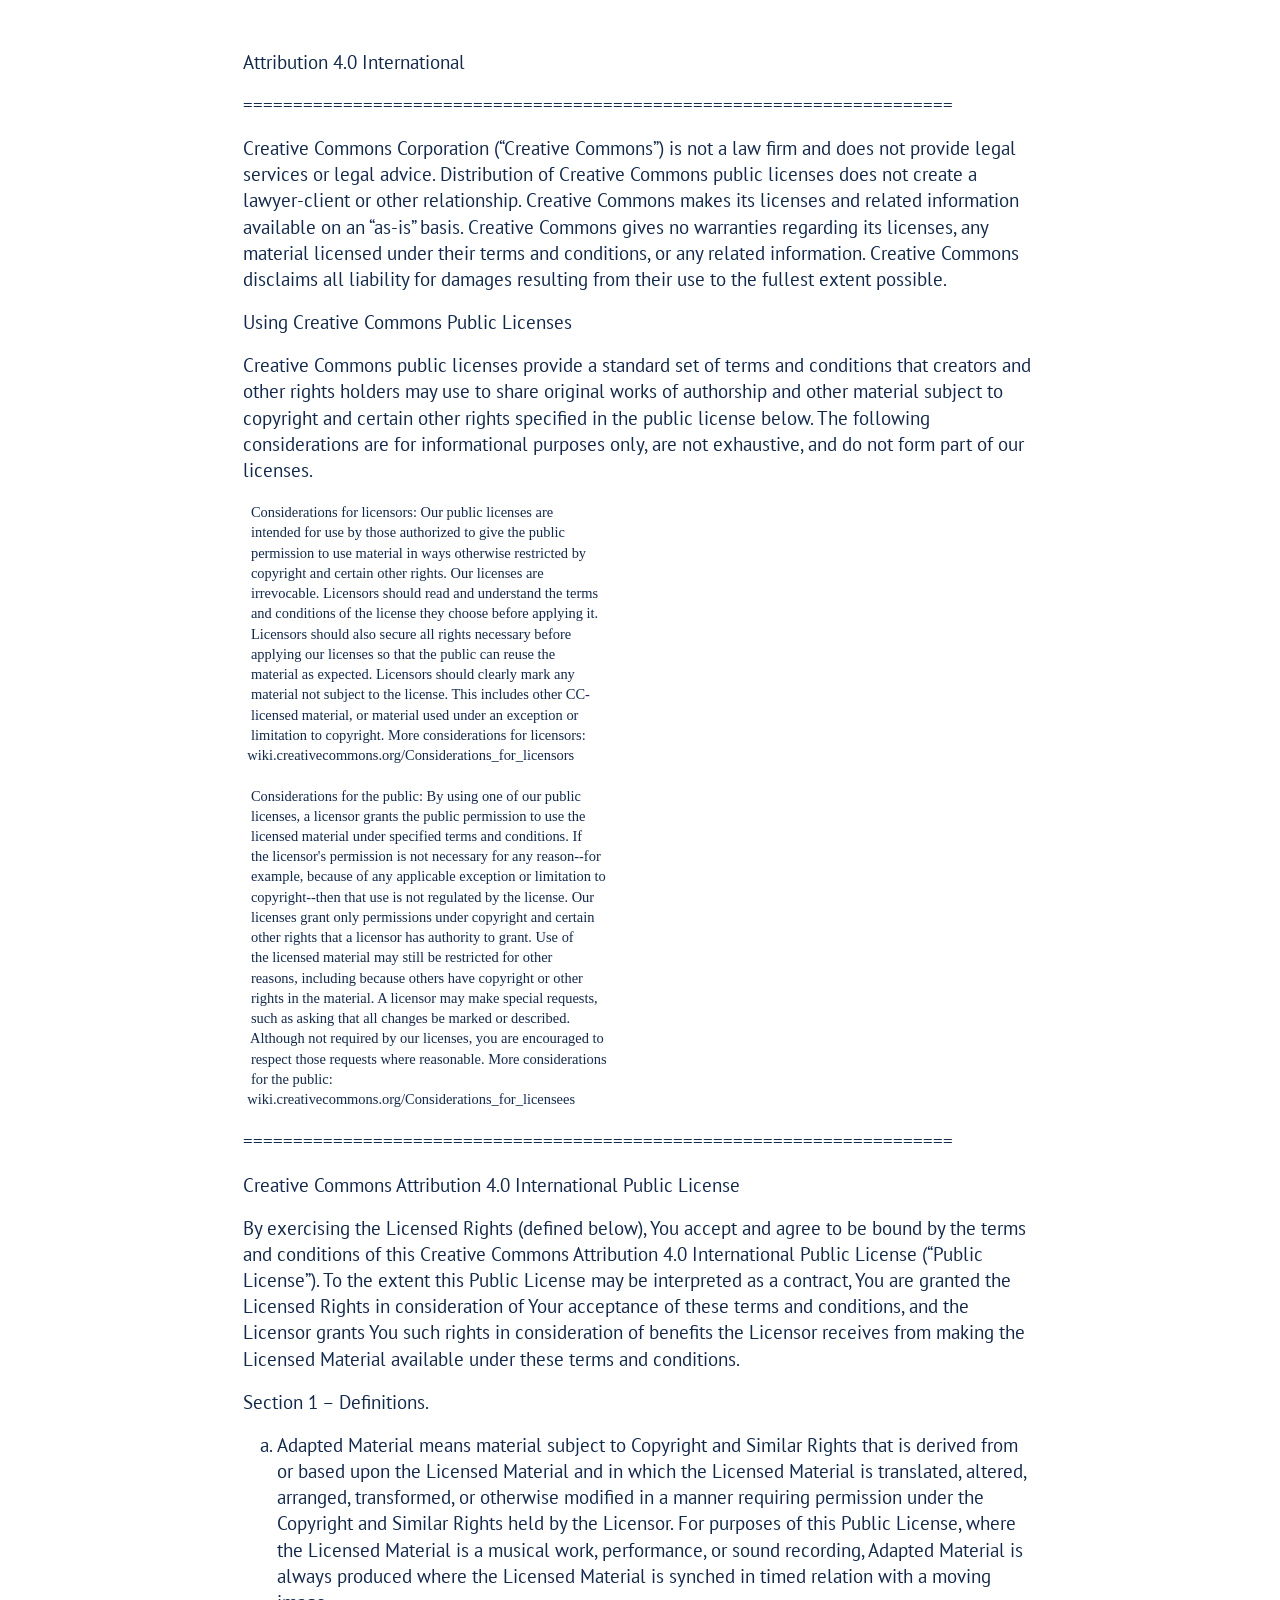
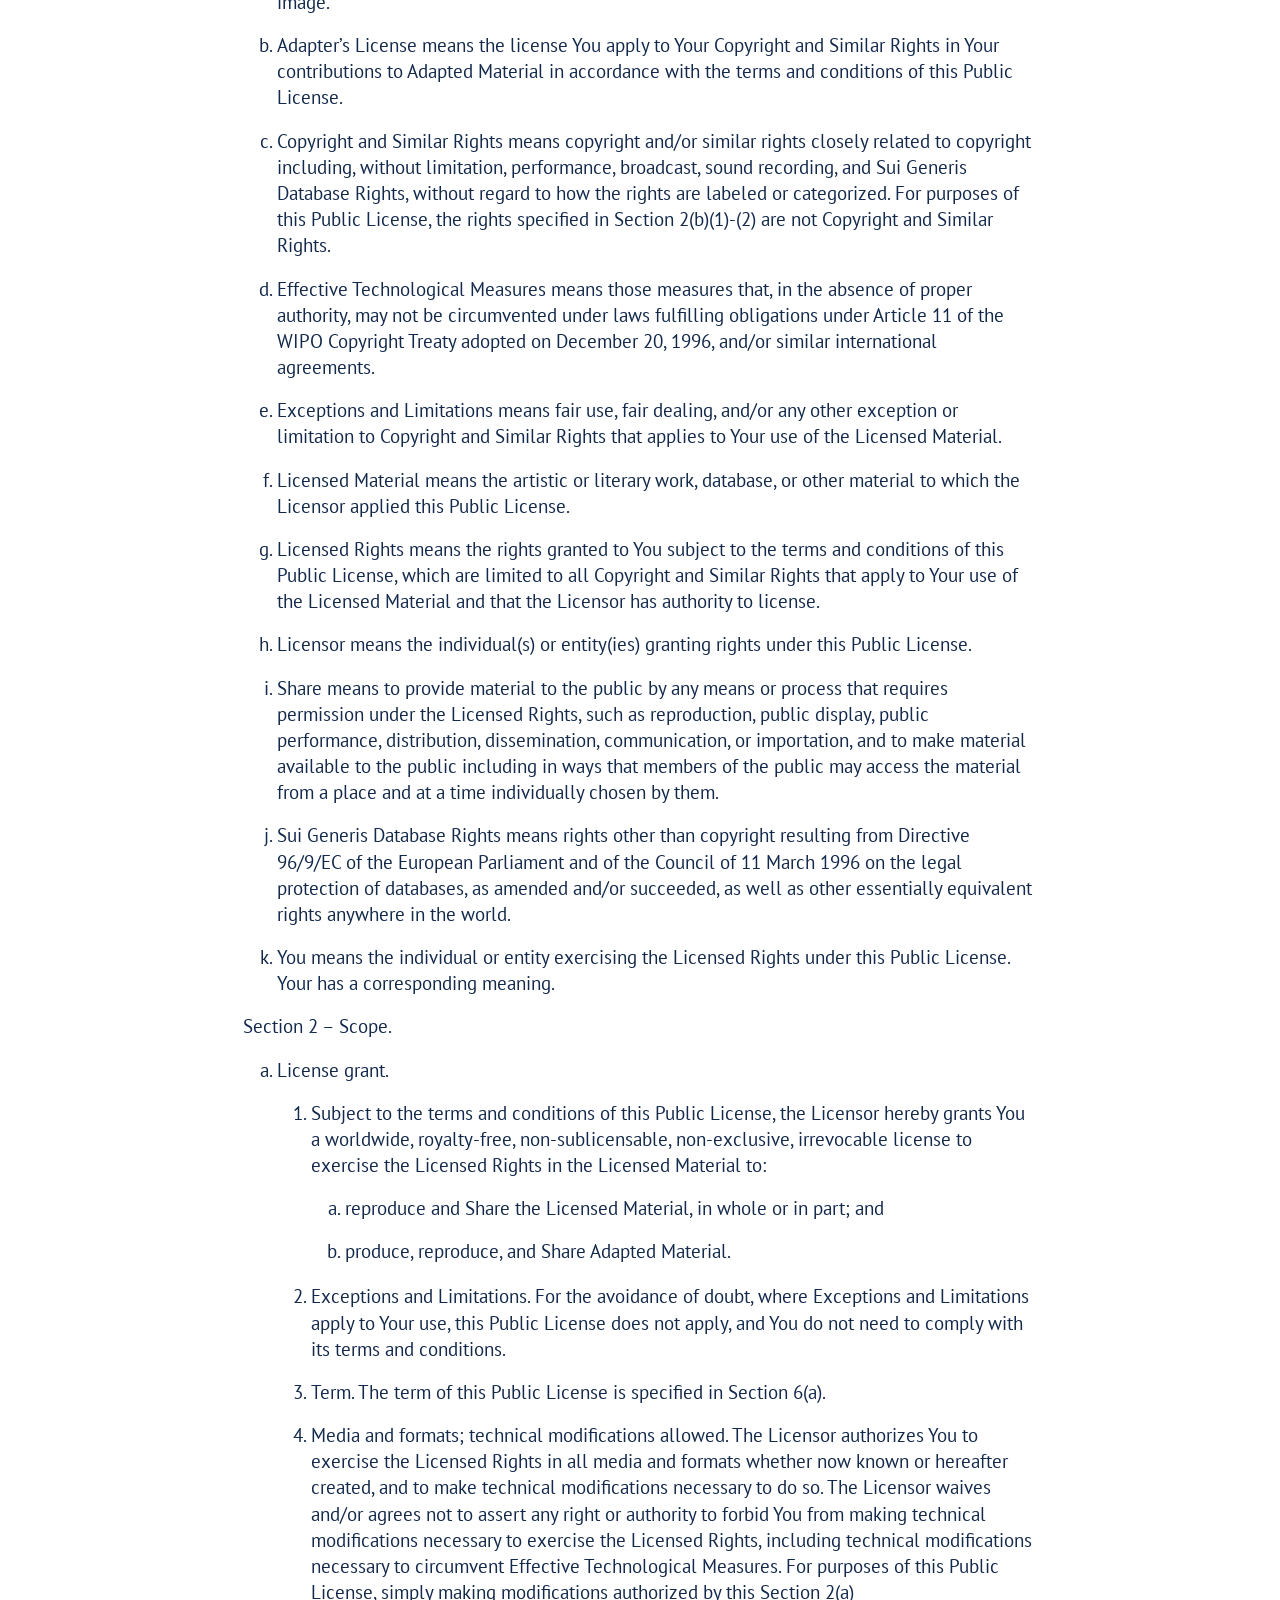
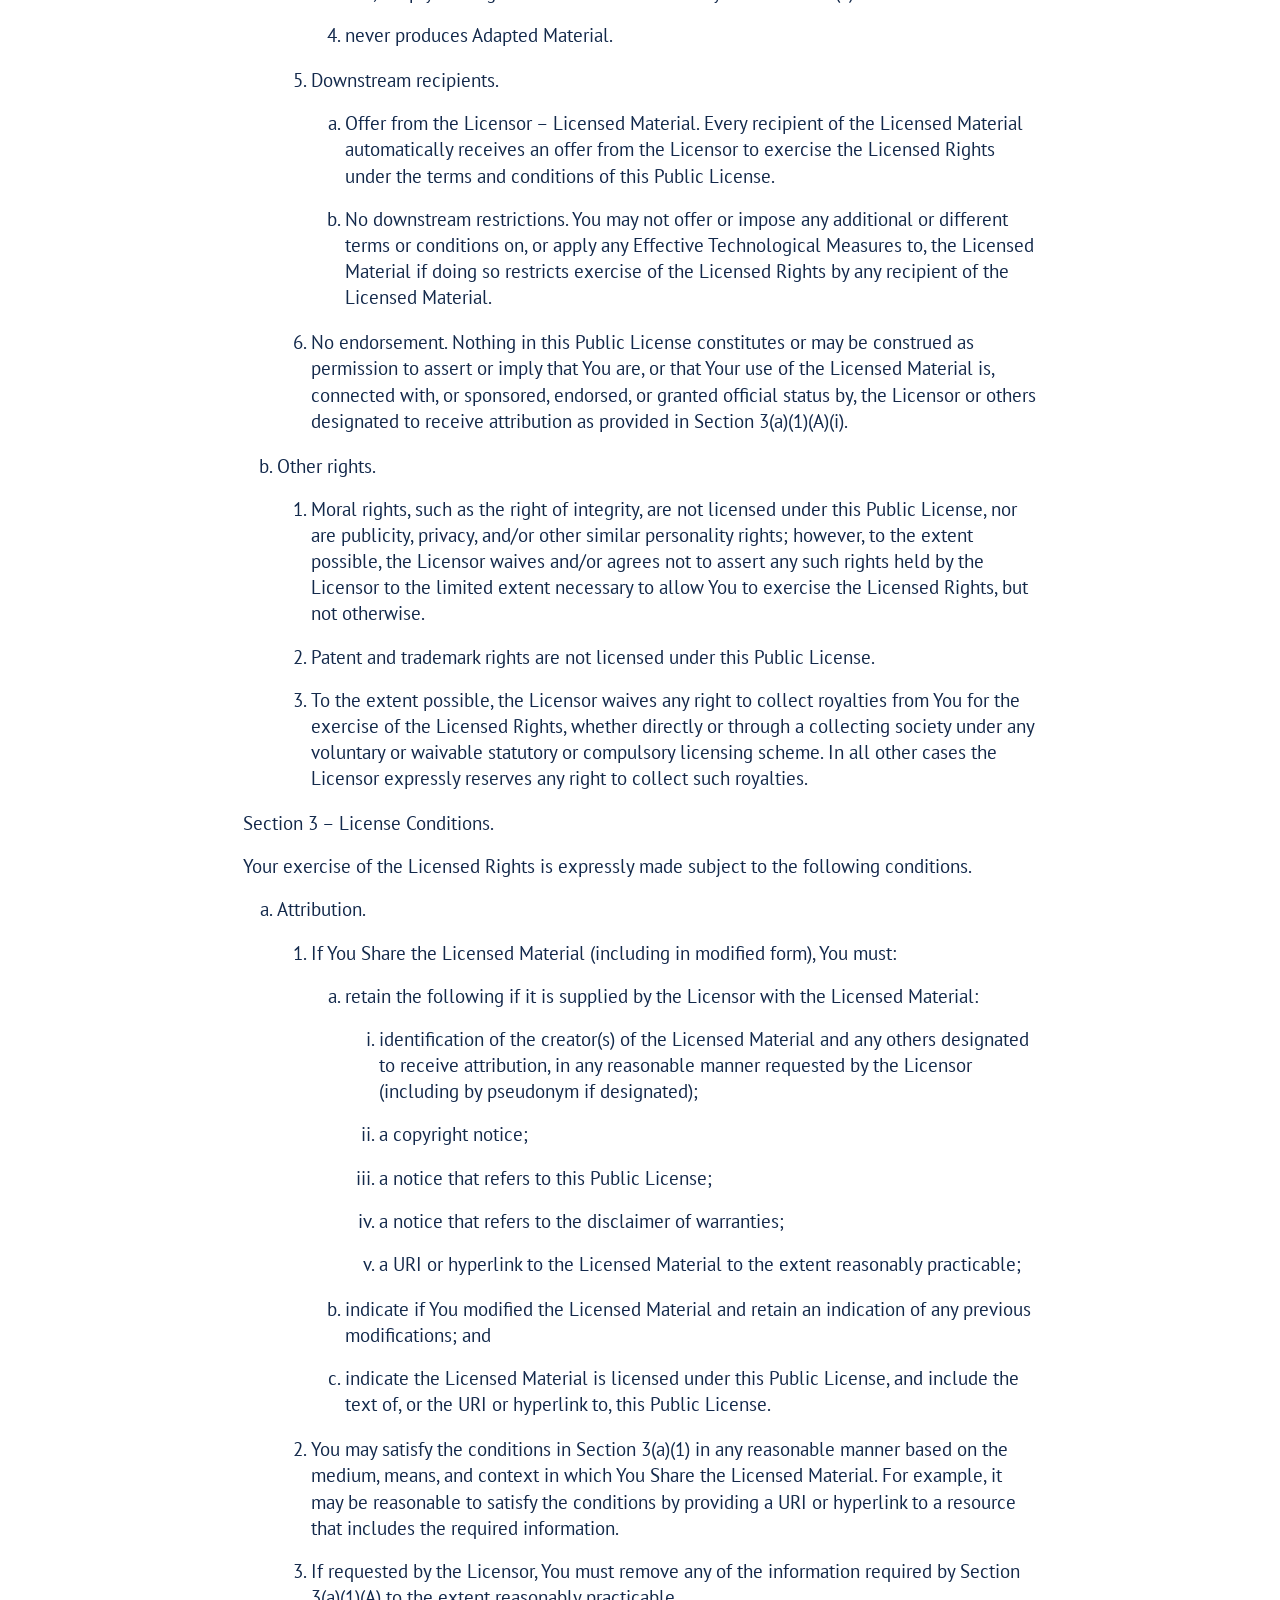
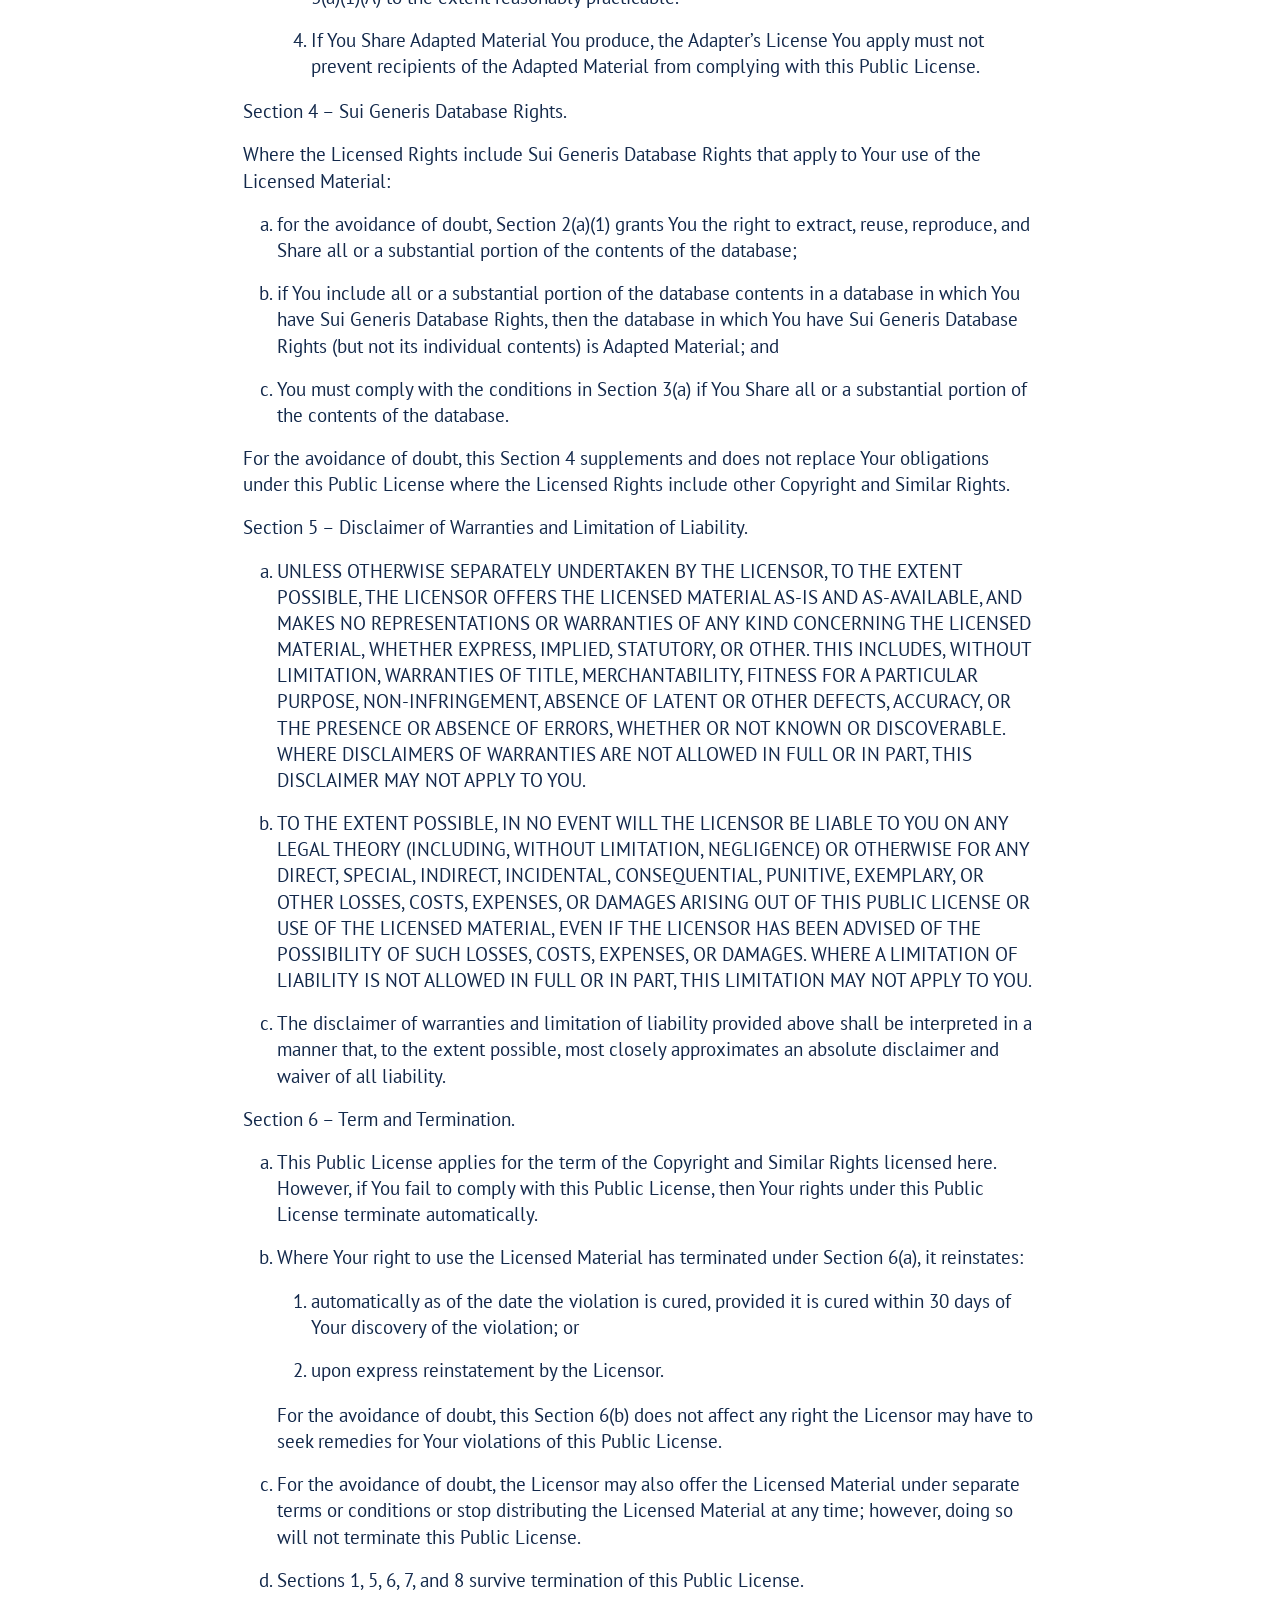
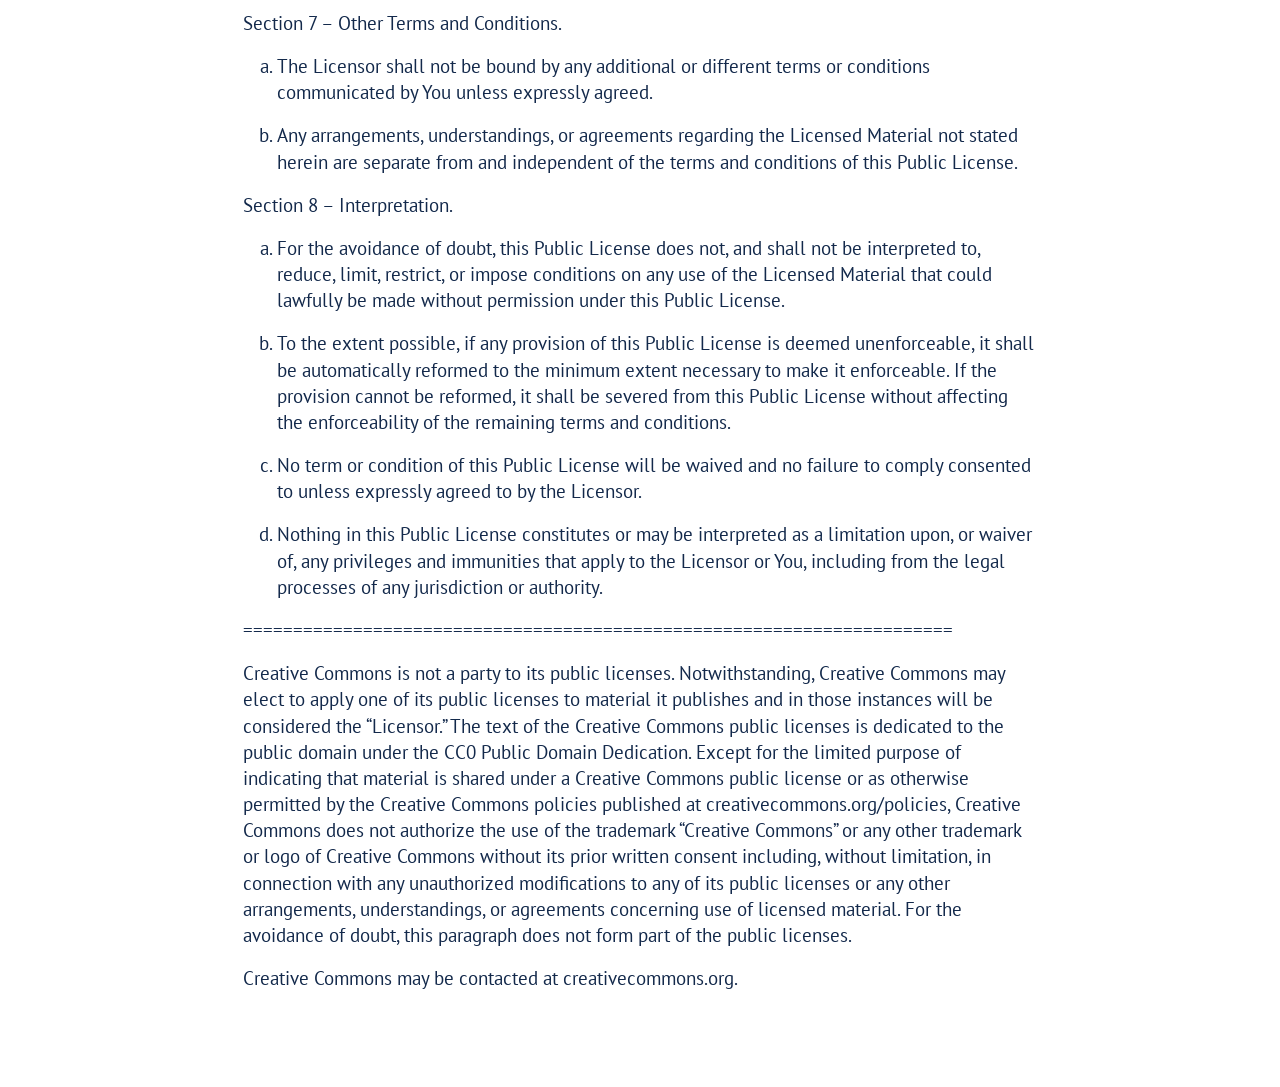
<file: LICENSE.html>
<!DOCTYPE html>
<html xmlns="http://www.w3.org/1999/xhtml" lang="en" xml:lang="en"><head>

<meta charset="utf-8">
<meta name="generator" content="quarto-1.9.38">

<meta name="viewport" content="width=device-width, initial-scale=1.0, user-scalable=yes">


<title>license</title>
<style>
/* Default styles provided by pandoc.
** See https://pandoc.org/MANUAL.html#variables-for-html for config info.
*/
code{white-space: pre-wrap;}
span.smallcaps{font-variant: small-caps;}
div.columns{display: flex; gap: min(4vw, 1.5em);}
div.column{flex: auto; overflow-x: auto;}
div.hanging-indent{margin-left: 1.5em; text-indent: -1.5em;}
ul.task-list{list-style: none;}
ul.task-list li input[type="checkbox"] {
  width: 0.8em;
  margin: 0 0.8em 0.2em -1em; /* quarto-specific, see https://github.com/quarto-dev/quarto-cli/issues/4556 */ 
  vertical-align: middle;
}
</style>


<script src="site_libs/quarto-nav/quarto-nav.js"></script>
<script src="site_libs/clipboard/clipboard.min.js"></script>
<script src="site_libs/quarto-search/autocomplete.umd.js"></script>
<script src="site_libs/quarto-search/fuse.min.js"></script>
<script src="site_libs/quarto-search/quarto-search.js"></script>
<meta name="quarto:offset" content="./">
<link href="./assets/logos/logo_klein.png" rel="icon" type="image/png">
<script src="site_libs/quarto-html/quarto.js" type="module"></script>
<script src="site_libs/quarto-html/tabsets/tabsets.js" type="module"></script>
<script src="site_libs/quarto-html/popper.min.js"></script>
<script src="site_libs/quarto-html/tippy.umd.min.js"></script>
<script src="site_libs/quarto-html/anchor.min.js"></script>
<link href="site_libs/quarto-html/tippy.css" rel="stylesheet">
<link href="site_libs/quarto-html/quarto-syntax-highlighting-df7f2f55b23580b3a160c80a33c2d9a1.css" rel="stylesheet" class="quarto-color-scheme" id="quarto-text-highlighting-styles">
<link href="site_libs/quarto-html/quarto-syntax-highlighting-dark-b4a0658127e2eecea2aa26a49b6e982f.css" rel="stylesheet" class="quarto-color-scheme quarto-color-alternate" id="quarto-text-highlighting-styles">
<link href="site_libs/quarto-html/quarto-syntax-highlighting-df7f2f55b23580b3a160c80a33c2d9a1.css" rel="stylesheet" class="quarto-color-scheme-extra" id="quarto-text-highlighting-styles">
<script src="site_libs/bootstrap/bootstrap.min.js"></script>
<link href="site_libs/bootstrap/bootstrap-icons.css" rel="stylesheet">
<link href="site_libs/bootstrap/bootstrap-7051ceace9249ff74675622b777bd17b.min.css" rel="stylesheet" append-hash="true" class="quarto-color-scheme" id="quarto-bootstrap" data-mode="light">
<link href="site_libs/bootstrap/bootstrap-dark-7051ceace9249ff74675622b777bd17b.min.css" rel="stylesheet" append-hash="true" class="quarto-color-scheme quarto-color-alternate" id="quarto-bootstrap" data-mode="light">
<link href="site_libs/bootstrap/bootstrap-7051ceace9249ff74675622b777bd17b.min.css" rel="stylesheet" append-hash="true" class="quarto-color-scheme-extra" id="quarto-bootstrap" data-mode="light">
<script id="quarto-search-options" type="application/json">{
  "location": "sidebar",
  "copy-button": false,
  "collapse-after": 3,
  "panel-placement": "start",
  "type": "textbox",
  "limit": 50,
  "keyboard-shortcut": [
    "f",
    "/",
    "s"
  ],
  "show-item-context": false,
  "language": {
    "search-no-results-text": "No results",
    "search-matching-documents-text": "matching documents",
    "search-copy-link-title": "Copy link to search",
    "search-hide-matches-text": "Hide additional matches",
    "search-more-match-text": "more match in this document",
    "search-more-matches-text": "more matches in this document",
    "search-clear-button-title": "Clear",
    "search-text-placeholder": "",
    "search-detached-cancel-button-title": "Cancel",
    "search-submit-button-title": "Submit",
    "search-label": "Search"
  }
}</script>


</head>

<body class="fullcontent quarto-light">

<div id="quarto-search-results"></div>
<!-- content -->
<div id="quarto-content" class="quarto-container page-columns page-rows-contents page-layout-article">
<!-- sidebar -->
<!-- margin-sidebar -->
    
<!-- main -->
<main class="content" id="quarto-document-content"><header id="title-block-header" class="quarto-title-block"></header>




<p>Attribution 4.0 International</p>
<p>=======================================================================</p>
<p>Creative Commons Corporation (“Creative Commons”) is not a law firm and does not provide legal services or legal advice. Distribution of Creative Commons public licenses does not create a lawyer-client or other relationship. Creative Commons makes its licenses and related information available on an “as-is” basis. Creative Commons gives no warranties regarding its licenses, any material licensed under their terms and conditions, or any related information. Creative Commons disclaims all liability for damages resulting from their use to the fullest extent possible.</p>
<p>Using Creative Commons Public Licenses</p>
<p>Creative Commons public licenses provide a standard set of terms and conditions that creators and other rights holders may use to share original works of authorship and other material subject to copyright and certain other rights specified in the public license below. The following considerations are for informational purposes only, are not exhaustive, and do not form part of our licenses.</p>
<pre><code> Considerations for licensors: Our public licenses are
 intended for use by those authorized to give the public
 permission to use material in ways otherwise restricted by
 copyright and certain other rights. Our licenses are
 irrevocable. Licensors should read and understand the terms
 and conditions of the license they choose before applying it.
 Licensors should also secure all rights necessary before
 applying our licenses so that the public can reuse the
 material as expected. Licensors should clearly mark any
 material not subject to the license. This includes other CC-
 licensed material, or material used under an exception or
 limitation to copyright. More considerations for licensors:
wiki.creativecommons.org/Considerations_for_licensors

 Considerations for the public: By using one of our public
 licenses, a licensor grants the public permission to use the
 licensed material under specified terms and conditions. If
 the licensor's permission is not necessary for any reason--for
 example, because of any applicable exception or limitation to
 copyright--then that use is not regulated by the license. Our
 licenses grant only permissions under copyright and certain
 other rights that a licensor has authority to grant. Use of
 the licensed material may still be restricted for other
 reasons, including because others have copyright or other
 rights in the material. A licensor may make special requests,
 such as asking that all changes be marked or described.
 Although not required by our licenses, you are encouraged to
 respect those requests where reasonable. More considerations
 for the public:
wiki.creativecommons.org/Considerations_for_licensees</code></pre>
<p>=======================================================================</p>
<p>Creative Commons Attribution 4.0 International Public License</p>
<p>By exercising the Licensed Rights (defined below), You accept and agree to be bound by the terms and conditions of this Creative Commons Attribution 4.0 International Public License (“Public License”). To the extent this Public License may be interpreted as a contract, You are granted the Licensed Rights in consideration of Your acceptance of these terms and conditions, and the Licensor grants You such rights in consideration of benefits the Licensor receives from making the Licensed Material available under these terms and conditions.</p>
<p>Section 1 – Definitions.</p>
<ol type="a">
<li><p>Adapted Material means material subject to Copyright and Similar Rights that is derived from or based upon the Licensed Material and in which the Licensed Material is translated, altered, arranged, transformed, or otherwise modified in a manner requiring permission under the Copyright and Similar Rights held by the Licensor. For purposes of this Public License, where the Licensed Material is a musical work, performance, or sound recording, Adapted Material is always produced where the Licensed Material is synched in timed relation with a moving image.</p></li>
<li><p>Adapter’s License means the license You apply to Your Copyright and Similar Rights in Your contributions to Adapted Material in accordance with the terms and conditions of this Public License.</p></li>
<li><p>Copyright and Similar Rights means copyright and/or similar rights closely related to copyright including, without limitation, performance, broadcast, sound recording, and Sui Generis Database Rights, without regard to how the rights are labeled or categorized. For purposes of this Public License, the rights specified in Section 2(b)(1)-(2) are not Copyright and Similar Rights.</p></li>
<li><p>Effective Technological Measures means those measures that, in the absence of proper authority, may not be circumvented under laws fulfilling obligations under Article 11 of the WIPO Copyright Treaty adopted on December 20, 1996, and/or similar international agreements.</p></li>
<li><p>Exceptions and Limitations means fair use, fair dealing, and/or any other exception or limitation to Copyright and Similar Rights that applies to Your use of the Licensed Material.</p></li>
<li><p>Licensed Material means the artistic or literary work, database, or other material to which the Licensor applied this Public License.</p></li>
<li><p>Licensed Rights means the rights granted to You subject to the terms and conditions of this Public License, which are limited to all Copyright and Similar Rights that apply to Your use of the Licensed Material and that the Licensor has authority to license.</p></li>
<li><p>Licensor means the individual(s) or entity(ies) granting rights under this Public License.</p></li>
<li><p>Share means to provide material to the public by any means or process that requires permission under the Licensed Rights, such as reproduction, public display, public performance, distribution, dissemination, communication, or importation, and to make material available to the public including in ways that members of the public may access the material from a place and at a time individually chosen by them.</p></li>
<li><p>Sui Generis Database Rights means rights other than copyright resulting from Directive 96/9/EC of the European Parliament and of the Council of 11 March 1996 on the legal protection of databases, as amended and/or succeeded, as well as other essentially equivalent rights anywhere in the world.</p></li>
<li><p>You means the individual or entity exercising the Licensed Rights under this Public License. Your has a corresponding meaning.</p></li>
</ol>
<p>Section 2 – Scope.</p>
<ol type="a">
<li><p>License grant.</p>
<ol type="1">
<li><p>Subject to the terms and conditions of this Public License, the Licensor hereby grants You a worldwide, royalty-free, non-sublicensable, non-exclusive, irrevocable license to exercise the Licensed Rights in the Licensed Material to:</p>
<ol type="a">
<li><p>reproduce and Share the Licensed Material, in whole or in part; and</p></li>
<li><p>produce, reproduce, and Share Adapted Material.</p></li>
</ol></li>
<li><p>Exceptions and Limitations. For the avoidance of doubt, where Exceptions and Limitations apply to Your use, this Public License does not apply, and You do not need to comply with its terms and conditions.</p></li>
<li><p>Term. The term of this Public License is specified in Section 6(a).</p></li>
<li><p>Media and formats; technical modifications allowed. The Licensor authorizes You to exercise the Licensed Rights in all media and formats whether now known or hereafter created, and to make technical modifications necessary to do so. The Licensor waives and/or agrees not to assert any right or authority to forbid You from making technical modifications necessary to exercise the Licensed Rights, including technical modifications necessary to circumvent Effective Technological Measures. For purposes of this Public License, simply making modifications authorized by this Section 2(a)</p>
<ol start="4" type="1">
<li>never produces Adapted Material.</li>
</ol></li>
<li><p>Downstream recipients.</p>
<ol type="a">
<li><p>Offer from the Licensor – Licensed Material. Every recipient of the Licensed Material automatically receives an offer from the Licensor to exercise the Licensed Rights under the terms and conditions of this Public License.</p></li>
<li><p>No downstream restrictions. You may not offer or impose any additional or different terms or conditions on, or apply any Effective Technological Measures to, the Licensed Material if doing so restricts exercise of the Licensed Rights by any recipient of the Licensed Material.</p></li>
</ol></li>
<li><p>No endorsement. Nothing in this Public License constitutes or may be construed as permission to assert or imply that You are, or that Your use of the Licensed Material is, connected with, or sponsored, endorsed, or granted official status by, the Licensor or others designated to receive attribution as provided in Section 3(a)(1)(A)(i).</p></li>
</ol></li>
<li><p>Other rights.</p>
<ol type="1">
<li><p>Moral rights, such as the right of integrity, are not licensed under this Public License, nor are publicity, privacy, and/or other similar personality rights; however, to the extent possible, the Licensor waives and/or agrees not to assert any such rights held by the Licensor to the limited extent necessary to allow You to exercise the Licensed Rights, but not otherwise.</p></li>
<li><p>Patent and trademark rights are not licensed under this Public License.</p></li>
<li><p>To the extent possible, the Licensor waives any right to collect royalties from You for the exercise of the Licensed Rights, whether directly or through a collecting society under any voluntary or waivable statutory or compulsory licensing scheme. In all other cases the Licensor expressly reserves any right to collect such royalties.</p></li>
</ol></li>
</ol>
<p>Section 3 – License Conditions.</p>
<p>Your exercise of the Licensed Rights is expressly made subject to the following conditions.</p>
<ol type="a">
<li><p>Attribution.</p>
<ol type="1">
<li><p>If You Share the Licensed Material (including in modified form), You must:</p>
<ol type="a">
<li><p>retain the following if it is supplied by the Licensor with the Licensed Material:</p>
<ol type="i">
<li><p>identification of the creator(s) of the Licensed Material and any others designated to receive attribution, in any reasonable manner requested by the Licensor (including by pseudonym if designated);</p></li>
<li><p>a copyright notice;</p></li>
<li><p>a notice that refers to this Public License;</p></li>
<li><p>a notice that refers to the disclaimer of warranties;</p></li>
<li><p>a URI or hyperlink to the Licensed Material to the extent reasonably practicable;</p></li>
</ol></li>
<li><p>indicate if You modified the Licensed Material and retain an indication of any previous modifications; and</p></li>
<li><p>indicate the Licensed Material is licensed under this Public License, and include the text of, or the URI or hyperlink to, this Public License.</p></li>
</ol></li>
<li><p>You may satisfy the conditions in Section 3(a)(1) in any reasonable manner based on the medium, means, and context in which You Share the Licensed Material. For example, it may be reasonable to satisfy the conditions by providing a URI or hyperlink to a resource that includes the required information.</p></li>
<li><p>If requested by the Licensor, You must remove any of the information required by Section 3(a)(1)(A) to the extent reasonably practicable.</p></li>
<li><p>If You Share Adapted Material You produce, the Adapter’s License You apply must not prevent recipients of the Adapted Material from complying with this Public License.</p></li>
</ol></li>
</ol>
<p>Section 4 – Sui Generis Database Rights.</p>
<p>Where the Licensed Rights include Sui Generis Database Rights that apply to Your use of the Licensed Material:</p>
<ol type="a">
<li><p>for the avoidance of doubt, Section 2(a)(1) grants You the right to extract, reuse, reproduce, and Share all or a substantial portion of the contents of the database;</p></li>
<li><p>if You include all or a substantial portion of the database contents in a database in which You have Sui Generis Database Rights, then the database in which You have Sui Generis Database Rights (but not its individual contents) is Adapted Material; and</p></li>
<li><p>You must comply with the conditions in Section 3(a) if You Share all or a substantial portion of the contents of the database.</p></li>
</ol>
<p>For the avoidance of doubt, this Section 4 supplements and does not replace Your obligations under this Public License where the Licensed Rights include other Copyright and Similar Rights.</p>
<p>Section 5 – Disclaimer of Warranties and Limitation of Liability.</p>
<ol type="a">
<li><p>UNLESS OTHERWISE SEPARATELY UNDERTAKEN BY THE LICENSOR, TO THE EXTENT POSSIBLE, THE LICENSOR OFFERS THE LICENSED MATERIAL AS-IS AND AS-AVAILABLE, AND MAKES NO REPRESENTATIONS OR WARRANTIES OF ANY KIND CONCERNING THE LICENSED MATERIAL, WHETHER EXPRESS, IMPLIED, STATUTORY, OR OTHER. THIS INCLUDES, WITHOUT LIMITATION, WARRANTIES OF TITLE, MERCHANTABILITY, FITNESS FOR A PARTICULAR PURPOSE, NON-INFRINGEMENT, ABSENCE OF LATENT OR OTHER DEFECTS, ACCURACY, OR THE PRESENCE OR ABSENCE OF ERRORS, WHETHER OR NOT KNOWN OR DISCOVERABLE. WHERE DISCLAIMERS OF WARRANTIES ARE NOT ALLOWED IN FULL OR IN PART, THIS DISCLAIMER MAY NOT APPLY TO YOU.</p></li>
<li><p>TO THE EXTENT POSSIBLE, IN NO EVENT WILL THE LICENSOR BE LIABLE TO YOU ON ANY LEGAL THEORY (INCLUDING, WITHOUT LIMITATION, NEGLIGENCE) OR OTHERWISE FOR ANY DIRECT, SPECIAL, INDIRECT, INCIDENTAL, CONSEQUENTIAL, PUNITIVE, EXEMPLARY, OR OTHER LOSSES, COSTS, EXPENSES, OR DAMAGES ARISING OUT OF THIS PUBLIC LICENSE OR USE OF THE LICENSED MATERIAL, EVEN IF THE LICENSOR HAS BEEN ADVISED OF THE POSSIBILITY OF SUCH LOSSES, COSTS, EXPENSES, OR DAMAGES. WHERE A LIMITATION OF LIABILITY IS NOT ALLOWED IN FULL OR IN PART, THIS LIMITATION MAY NOT APPLY TO YOU.</p></li>
<li><p>The disclaimer of warranties and limitation of liability provided above shall be interpreted in a manner that, to the extent possible, most closely approximates an absolute disclaimer and waiver of all liability.</p></li>
</ol>
<p>Section 6 – Term and Termination.</p>
<ol type="a">
<li><p>This Public License applies for the term of the Copyright and Similar Rights licensed here. However, if You fail to comply with this Public License, then Your rights under this Public License terminate automatically.</p></li>
<li><p>Where Your right to use the Licensed Material has terminated under Section 6(a), it reinstates:</p>
<ol type="1">
<li><p>automatically as of the date the violation is cured, provided it is cured within 30 days of Your discovery of the violation; or</p></li>
<li><p>upon express reinstatement by the Licensor.</p></li>
</ol>
<p>For the avoidance of doubt, this Section 6(b) does not affect any right the Licensor may have to seek remedies for Your violations of this Public License.</p></li>
<li><p>For the avoidance of doubt, the Licensor may also offer the Licensed Material under separate terms or conditions or stop distributing the Licensed Material at any time; however, doing so will not terminate this Public License.</p></li>
<li><p>Sections 1, 5, 6, 7, and 8 survive termination of this Public License.</p></li>
</ol>
<p>Section 7 – Other Terms and Conditions.</p>
<ol type="a">
<li><p>The Licensor shall not be bound by any additional or different terms or conditions communicated by You unless expressly agreed.</p></li>
<li><p>Any arrangements, understandings, or agreements regarding the Licensed Material not stated herein are separate from and independent of the terms and conditions of this Public License.</p></li>
</ol>
<p>Section 8 – Interpretation.</p>
<ol type="a">
<li><p>For the avoidance of doubt, this Public License does not, and shall not be interpreted to, reduce, limit, restrict, or impose conditions on any use of the Licensed Material that could lawfully be made without permission under this Public License.</p></li>
<li><p>To the extent possible, if any provision of this Public License is deemed unenforceable, it shall be automatically reformed to the minimum extent necessary to make it enforceable. If the provision cannot be reformed, it shall be severed from this Public License without affecting the enforceability of the remaining terms and conditions.</p></li>
<li><p>No term or condition of this Public License will be waived and no failure to comply consented to unless expressly agreed to by the Licensor.</p></li>
<li><p>Nothing in this Public License constitutes or may be interpreted as a limitation upon, or waiver of, any privileges and immunities that apply to the Licensor or You, including from the legal processes of any jurisdiction or authority.</p></li>
</ol>
<p>=======================================================================</p>
<p>Creative Commons is not a party to its public licenses. Notwithstanding, Creative Commons may elect to apply one of its public licenses to material it publishes and in those instances will be considered the “Licensor.” The text of the Creative Commons public licenses is dedicated to the public domain under the CC0 Public Domain Dedication. Except for the limited purpose of indicating that material is shared under a Creative Commons public license or as otherwise permitted by the Creative Commons policies published at creativecommons.org/policies, Creative Commons does not authorize the use of the trademark “Creative Commons” or any other trademark or logo of Creative Commons without its prior written consent including, without limitation, in connection with any unauthorized modifications to any of its public licenses or any other arrangements, understandings, or agreements concerning use of licensed material. For the avoidance of doubt, this paragraph does not form part of the public licenses.</p>
<p>Creative Commons may be contacted at creativecommons.org.</p>



</main> <!-- /main -->
<script id="quarto-html-after-body" type="application/javascript">
  window.document.addEventListener("DOMContentLoaded", function (event) {
    const icon = "";
    const anchorJS = new window.AnchorJS();
    anchorJS.options = {
      placement: 'right',
      icon: icon
    };
    anchorJS.add('.anchored');
    const isCodeAnnotation = (el) => {
      for (const clz of el.classList) {
        if (clz.startsWith('code-annotation-')) {                     
          return true;
        }
      }
      return false;
    }
    const onCopySuccess = function(e) {
      // button target
      const button = e.trigger;
      // don't keep focus
      button.blur();
      // flash "checked"
      button.classList.add('code-copy-button-checked');
      var currentTitle = button.getAttribute("title");
      button.setAttribute("title", "Copied!");
      let tooltip;
      if (window.bootstrap) {
        button.setAttribute("data-bs-toggle", "tooltip");
        button.setAttribute("data-bs-placement", "left");
        button.setAttribute("data-bs-title", "Copied!");
        tooltip = new bootstrap.Tooltip(button, 
          { trigger: "manual", 
            customClass: "code-copy-button-tooltip",
            offset: [0, -8]});
        tooltip.show();    
      }
      setTimeout(function() {
        if (tooltip) {
          tooltip.hide();
          button.removeAttribute("data-bs-title");
          button.removeAttribute("data-bs-toggle");
          button.removeAttribute("data-bs-placement");
        }
        button.setAttribute("title", currentTitle);
        button.classList.remove('code-copy-button-checked');
      }, 1000);
      // clear code selection
      e.clearSelection();
    }
    const getTextToCopy = function(trigger) {
      const outerScaffold = trigger.parentElement.cloneNode(true);
      const codeEl = outerScaffold.querySelector('code');
      for (const childEl of codeEl.children) {
        if (isCodeAnnotation(childEl)) {
          childEl.remove();
        }
      }
      return codeEl.innerText;
    }
    const clipboard = new window.ClipboardJS('.code-copy-button:not([data-in-quarto-modal])', {
      text: getTextToCopy
    });
    clipboard.on('success', onCopySuccess);
    if (window.document.getElementById('quarto-embedded-source-code-modal')) {
      const clipboardModal = new window.ClipboardJS('.code-copy-button[data-in-quarto-modal]', {
        text: getTextToCopy,
        container: window.document.getElementById('quarto-embedded-source-code-modal')
      });
      clipboardModal.on('success', onCopySuccess);
    }
      var localhostRegex = new RegExp(/^(?:http|https):\/\/localhost\:?[0-9]*\//);
      var mailtoRegex = new RegExp(/^mailto:/);
        var filterRegex = new RegExp('/' + window.location.host + '/');
      var isInternal = (href) => {
          return filterRegex.test(href) || localhostRegex.test(href) || mailtoRegex.test(href);
      }
      // Inspect non-navigation links and adorn them if external
     var links = window.document.querySelectorAll('a[href]:not(.nav-link):not(.navbar-brand):not(.toc-action):not(.sidebar-link):not(.sidebar-item-toggle):not(.pagination-link):not(.no-external):not([aria-hidden]):not(.dropdown-item):not(.quarto-navigation-tool):not(.about-link)');
      for (var i=0; i<links.length; i++) {
        const link = links[i];
        if (!isInternal(link.href)) {
          // undo the damage that might have been done by quarto-nav.js in the case of
          // links that we want to consider external
          if (link.dataset.originalHref !== undefined) {
            link.href = link.dataset.originalHref;
          }
        }
      }
    function tippyHover(el, contentFn, onTriggerFn, onUntriggerFn) {
      const config = {
        allowHTML: true,
        maxWidth: 500,
        delay: 100,
        arrow: false,
        appendTo: function(el) {
            return el.parentElement;
        },
        interactive: true,
        interactiveBorder: 10,
        theme: 'quarto',
        placement: 'bottom-start',
      };
      if (contentFn) {
        config.content = contentFn;
      }
      if (onTriggerFn) {
        config.onTrigger = onTriggerFn;
      }
      if (onUntriggerFn) {
        config.onUntrigger = onUntriggerFn;
      }
      window.tippy(el, config); 
    }
    const noterefs = window.document.querySelectorAll('a[role="doc-noteref"]');
    for (var i=0; i<noterefs.length; i++) {
      const ref = noterefs[i];
      tippyHover(ref, function() {
        // use id or data attribute instead here
        let href = ref.getAttribute('data-footnote-href') || ref.getAttribute('href');
        try { href = new URL(href).hash; } catch {}
        const id = href.replace(/^#\/?/, "");
        const note = window.document.getElementById(id);
        if (note) {
          return note.innerHTML;
        } else {
          return "";
        }
      });
    }
    const xrefs = window.document.querySelectorAll('a.quarto-xref');
    const processXRef = (id, note) => {
      // Strip column container classes
      const stripColumnClz = (el) => {
        el.classList.remove("page-full", "page-columns");
        if (el.children) {
          for (const child of el.children) {
            stripColumnClz(child);
          }
        }
      }
      stripColumnClz(note)
      if (id === null || id.startsWith('sec-')) {
        // Special case sections, only their first couple elements
        const container = document.createElement("div");
        if (note.children && note.children.length > 2) {
          container.appendChild(note.children[0].cloneNode(true));
          for (let i = 1; i < note.children.length; i++) {
            const child = note.children[i];
            if (child.tagName === "P" && child.innerText === "") {
              continue;
            } else {
              container.appendChild(child.cloneNode(true));
              break;
            }
          }
          if (window.Quarto?.typesetMath) {
            window.Quarto.typesetMath(container);
          }
          return container.innerHTML
        } else {
          if (window.Quarto?.typesetMath) {
            window.Quarto.typesetMath(note);
          }
          return note.innerHTML;
        }
      } else {
        // Remove any anchor links if they are present
        const anchorLink = note.querySelector('a.anchorjs-link');
        if (anchorLink) {
          anchorLink.remove();
        }
        if (window.Quarto?.typesetMath) {
          window.Quarto.typesetMath(note);
        }
        if (note.classList.contains("callout")) {
          return note.outerHTML;
        } else {
          return note.innerHTML;
        }
      }
    }
    for (var i=0; i<xrefs.length; i++) {
      const xref = xrefs[i];
      tippyHover(xref, undefined, function(instance) {
        instance.disable();
        let url = xref.getAttribute('href');
        let hash = undefined; 
        if (url.startsWith('#')) {
          hash = url;
        } else {
          try { hash = new URL(url).hash; } catch {}
        }
        if (hash) {
          const id = hash.replace(/^#\/?/, "");
          const note = window.document.getElementById(id);
          if (note !== null) {
            try {
              const html = processXRef(id, note.cloneNode(true));
              instance.setContent(html);
            } finally {
              instance.enable();
              instance.show();
            }
          } else {
            // See if we can fetch this
            fetch(url.split('#')[0])
            .then(res => res.text())
            .then(html => {
              const parser = new DOMParser();
              const htmlDoc = parser.parseFromString(html, "text/html");
              const note = htmlDoc.getElementById(id);
              if (note !== null) {
                const html = processXRef(id, note);
                instance.setContent(html);
              } 
            }).finally(() => {
              instance.enable();
              instance.show();
            });
          }
        } else {
          // See if we can fetch a full url (with no hash to target)
          // This is a special case and we should probably do some content thinning / targeting
          fetch(url)
          .then(res => res.text())
          .then(html => {
            const parser = new DOMParser();
            const htmlDoc = parser.parseFromString(html, "text/html");
            const note = htmlDoc.querySelector('main.content');
            if (note !== null) {
              // This should only happen for chapter cross references
              // (since there is no id in the URL)
              // remove the first header
              if (note.children.length > 0 && note.children[0].tagName === "HEADER") {
                note.children[0].remove();
              }
              const html = processXRef(null, note);
              instance.setContent(html);
            } 
          }).finally(() => {
            instance.enable();
            instance.show();
          });
        }
      }, function(instance) {
      });
    }
        let selectedAnnoteEl;
        const selectorForAnnotation = ( cell, annotation) => {
          let cellAttr = 'data-code-cell="' + cell + '"';
          let lineAttr = 'data-code-annotation="' +  annotation + '"';
          const selector = 'span[' + cellAttr + '][' + lineAttr + ']';
          return selector;
        }
        const selectCodeLines = (annoteEl) => {
          const doc = window.document;
          const targetCell = annoteEl.getAttribute("data-target-cell");
          const targetAnnotation = annoteEl.getAttribute("data-target-annotation");
          const annoteSpan = window.document.querySelector(selectorForAnnotation(targetCell, targetAnnotation));
          const lines = annoteSpan.getAttribute("data-code-lines").split(",");
          const lineIds = lines.map((line) => {
            return targetCell + "-" + line;
          })
          let top = null;
          let height = null;
          let parent = null;
          if (lineIds.length > 0) {
              //compute the position of the single el (top and bottom and make a div)
              const el = window.document.getElementById(lineIds[0]);
              top = el.offsetTop;
              height = el.offsetHeight;
              parent = el.parentElement.parentElement;
            if (lineIds.length > 1) {
              const lastEl = window.document.getElementById(lineIds[lineIds.length - 1]);
              const bottom = lastEl.offsetTop + lastEl.offsetHeight;
              height = bottom - top;
            }
            if (top !== null && height !== null && parent !== null) {
              // cook up a div (if necessary) and position it 
              let div = window.document.getElementById("code-annotation-line-highlight");
              if (div === null) {
                div = window.document.createElement("div");
                div.setAttribute("id", "code-annotation-line-highlight");
                div.style.position = 'absolute';
                parent.appendChild(div);
              }
              div.style.top = top - 2 + "px";
              div.style.height = height + 4 + "px";
              div.style.left = 0;
              let gutterDiv = window.document.getElementById("code-annotation-line-highlight-gutter");
              if (gutterDiv === null) {
                gutterDiv = window.document.createElement("div");
                gutterDiv.setAttribute("id", "code-annotation-line-highlight-gutter");
                gutterDiv.style.position = 'absolute';
                const codeCell = window.document.getElementById(targetCell);
                const gutter = codeCell.querySelector('.code-annotation-gutter');
                gutter.appendChild(gutterDiv);
              }
              gutterDiv.style.top = top - 2 + "px";
              gutterDiv.style.height = height + 4 + "px";
            }
            selectedAnnoteEl = annoteEl;
          }
        };
        const unselectCodeLines = () => {
          const elementsIds = ["code-annotation-line-highlight", "code-annotation-line-highlight-gutter"];
          elementsIds.forEach((elId) => {
            const div = window.document.getElementById(elId);
            if (div) {
              div.remove();
            }
          });
          selectedAnnoteEl = undefined;
        };
          // Handle positioning of the toggle
      window.addEventListener(
        "resize",
        throttle(() => {
          elRect = undefined;
          if (selectedAnnoteEl) {
            selectCodeLines(selectedAnnoteEl);
          }
        }, 10)
      );
      function throttle(fn, ms) {
      let throttle = false;
      let timer;
        return (...args) => {
          if(!throttle) { // first call gets through
              fn.apply(this, args);
              throttle = true;
          } else { // all the others get throttled
              if(timer) clearTimeout(timer); // cancel #2
              timer = setTimeout(() => {
                fn.apply(this, args);
                timer = throttle = false;
              }, ms);
          }
        };
      }
        // Attach click handler to the DT
        const annoteDls = window.document.querySelectorAll('dt[data-target-cell]');
        for (const annoteDlNode of annoteDls) {
          annoteDlNode.addEventListener('click', (event) => {
            const clickedEl = event.target;
            if (clickedEl !== selectedAnnoteEl) {
              unselectCodeLines();
              const activeEl = window.document.querySelector('dt[data-target-cell].code-annotation-active');
              if (activeEl) {
                activeEl.classList.remove('code-annotation-active');
              }
              selectCodeLines(clickedEl);
              clickedEl.classList.add('code-annotation-active');
            } else {
              // Unselect the line
              unselectCodeLines();
              clickedEl.classList.remove('code-annotation-active');
            }
          });
        }
    const findCites = (el) => {
      const parentEl = el.parentElement;
      if (parentEl) {
        const cites = parentEl.dataset.cites;
        if (cites) {
          return {
            el,
            cites: cites.split(' ')
          };
        } else {
          return findCites(el.parentElement)
        }
      } else {
        return undefined;
      }
    };
    var bibliorefs = window.document.querySelectorAll('a[role="doc-biblioref"]');
    for (var i=0; i<bibliorefs.length; i++) {
      const ref = bibliorefs[i];
      const citeInfo = findCites(ref);
      if (citeInfo) {
        tippyHover(citeInfo.el, function() {
          var popup = window.document.createElement('div');
          citeInfo.cites.forEach(function(cite) {
            var citeDiv = window.document.createElement('div');
            citeDiv.classList.add('hanging-indent');
            citeDiv.classList.add('csl-entry');
            var biblioDiv = window.document.getElementById('ref-' + cite);
            if (biblioDiv) {
              citeDiv.innerHTML = biblioDiv.innerHTML;
            }
            popup.appendChild(citeDiv);
          });
          return popup.innerHTML;
        });
      }
    }
  });
  </script>
</div> <!-- /content -->




</body></html>
</file>
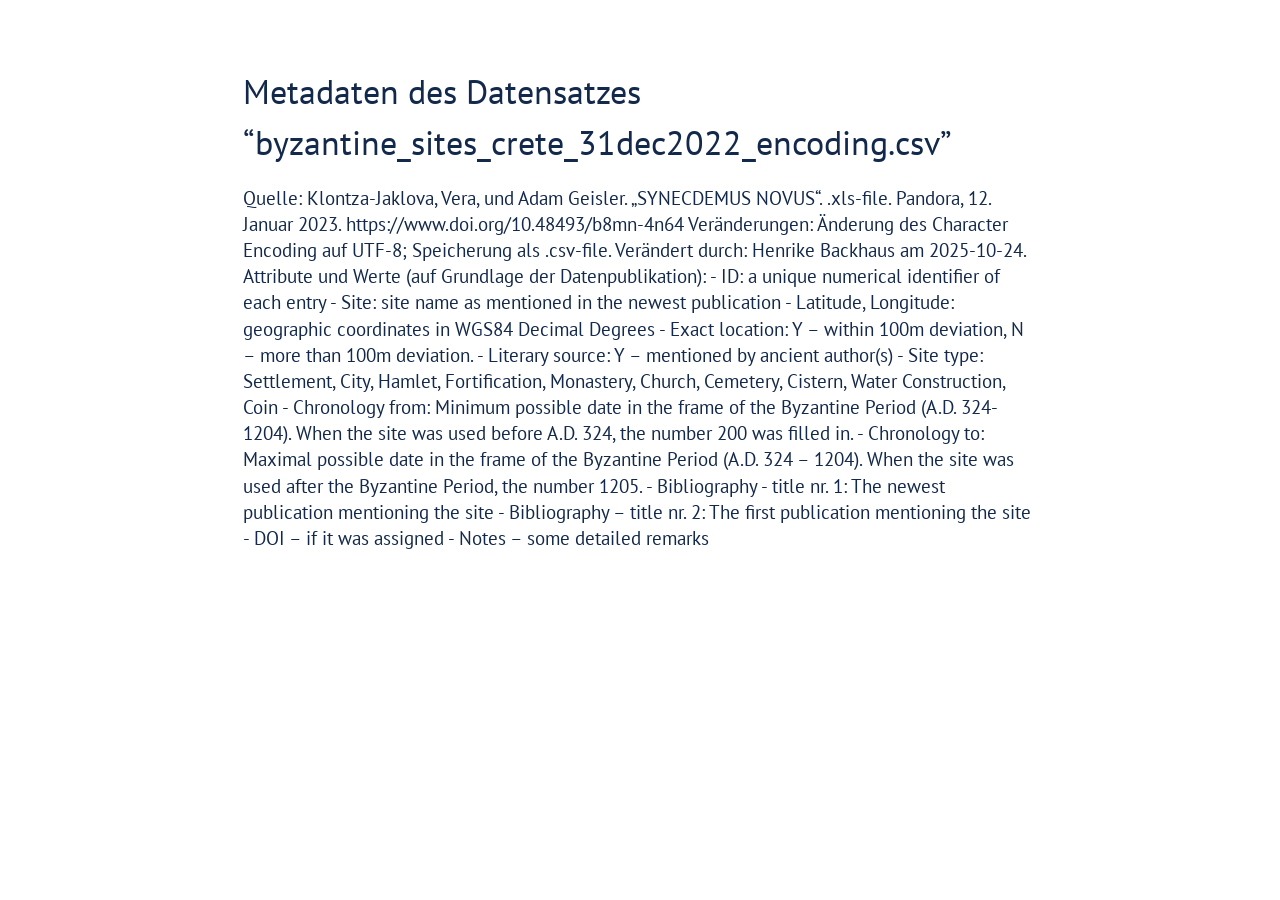
<file: data/byzantine_sites_crete_31dec2022_final_correct_encoding.csv.html>
<!DOCTYPE html>
<html xmlns="http://www.w3.org/1999/xhtml" lang="en" xml:lang="en"><head>

<meta charset="utf-8">
<meta name="generator" content="quarto-1.9.38">

<meta name="viewport" content="width=device-width, initial-scale=1.0, user-scalable=yes">


<title>byzantine_sites_crete_31dec2022_final_correct_encoding.csv</title>
<style>
/* Default styles provided by pandoc.
** See https://pandoc.org/MANUAL.html#variables-for-html for config info.
*/
code{white-space: pre-wrap;}
span.smallcaps{font-variant: small-caps;}
div.columns{display: flex; gap: min(4vw, 1.5em);}
div.column{flex: auto; overflow-x: auto;}
div.hanging-indent{margin-left: 1.5em; text-indent: -1.5em;}
ul.task-list{list-style: none;}
ul.task-list li input[type="checkbox"] {
  width: 0.8em;
  margin: 0 0.8em 0.2em -1em; /* quarto-specific, see https://github.com/quarto-dev/quarto-cli/issues/4556 */ 
  vertical-align: middle;
}
</style>


<script src="../site_libs/quarto-nav/quarto-nav.js"></script>
<script src="../site_libs/clipboard/clipboard.min.js"></script>
<script src="../site_libs/quarto-search/autocomplete.umd.js"></script>
<script src="../site_libs/quarto-search/fuse.min.js"></script>
<script src="../site_libs/quarto-search/quarto-search.js"></script>
<meta name="quarto:offset" content="../">
<link href="../assets/logos/logo_klein.png" rel="icon" type="image/png">
<script src="../site_libs/quarto-html/quarto.js" type="module"></script>
<script src="../site_libs/quarto-html/tabsets/tabsets.js" type="module"></script>
<script src="../site_libs/quarto-html/popper.min.js"></script>
<script src="../site_libs/quarto-html/tippy.umd.min.js"></script>
<script src="../site_libs/quarto-html/anchor.min.js"></script>
<link href="../site_libs/quarto-html/tippy.css" rel="stylesheet">
<link href="../site_libs/quarto-html/quarto-syntax-highlighting-df7f2f55b23580b3a160c80a33c2d9a1.css" rel="stylesheet" class="quarto-color-scheme" id="quarto-text-highlighting-styles">
<link href="../site_libs/quarto-html/quarto-syntax-highlighting-dark-b4a0658127e2eecea2aa26a49b6e982f.css" rel="stylesheet" class="quarto-color-scheme quarto-color-alternate" id="quarto-text-highlighting-styles">
<link href="../site_libs/quarto-html/quarto-syntax-highlighting-df7f2f55b23580b3a160c80a33c2d9a1.css" rel="stylesheet" class="quarto-color-scheme-extra" id="quarto-text-highlighting-styles">
<script src="../site_libs/bootstrap/bootstrap.min.js"></script>
<link href="../site_libs/bootstrap/bootstrap-icons.css" rel="stylesheet">
<link href="../site_libs/bootstrap/bootstrap-7051ceace9249ff74675622b777bd17b.min.css" rel="stylesheet" append-hash="true" class="quarto-color-scheme" id="quarto-bootstrap" data-mode="light">
<link href="../site_libs/bootstrap/bootstrap-dark-7051ceace9249ff74675622b777bd17b.min.css" rel="stylesheet" append-hash="true" class="quarto-color-scheme quarto-color-alternate" id="quarto-bootstrap" data-mode="light">
<link href="../site_libs/bootstrap/bootstrap-7051ceace9249ff74675622b777bd17b.min.css" rel="stylesheet" append-hash="true" class="quarto-color-scheme-extra" id="quarto-bootstrap" data-mode="light">
<script id="quarto-search-options" type="application/json">{
  "location": "sidebar",
  "copy-button": false,
  "collapse-after": 3,
  "panel-placement": "start",
  "type": "textbox",
  "limit": 50,
  "keyboard-shortcut": [
    "f",
    "/",
    "s"
  ],
  "show-item-context": false,
  "language": {
    "search-no-results-text": "No results",
    "search-matching-documents-text": "matching documents",
    "search-copy-link-title": "Copy link to search",
    "search-hide-matches-text": "Hide additional matches",
    "search-more-match-text": "more match in this document",
    "search-more-matches-text": "more matches in this document",
    "search-clear-button-title": "Clear",
    "search-text-placeholder": "",
    "search-detached-cancel-button-title": "Cancel",
    "search-submit-button-title": "Submit",
    "search-label": "Search"
  }
}</script>


</head>

<body class="fullcontent quarto-light">

<div id="quarto-search-results"></div>
<!-- content -->
<div id="quarto-content" class="quarto-container page-columns page-rows-contents page-layout-article">
<!-- sidebar -->
<!-- margin-sidebar -->
    
<!-- main -->
<main class="content" id="quarto-document-content"><header id="title-block-header" class="quarto-title-block"></header>




<section id="metadaten-des-datensatzes-byzantine_sites_crete_31dec2022_encoding.csv" class="level1">
<h1>Metadaten des Datensatzes “byzantine_sites_crete_31dec2022_encoding.csv”</h1>
<p>Quelle: Klontza-Jaklova, Vera, und Adam Geisler. „SYNECDEMUS NOVUS“. .xls-file. Pandora, 12. Januar 2023. https://www.doi.org/10.48493/b8mn-4n64 Veränderungen: Änderung des Character Encoding auf UTF-8; Speicherung als .csv-file. Verändert durch: Henrike Backhaus am 2025-10-24. Attribute und Werte (auf Grundlage der Datenpublikation): - ID: a unique numerical identifier of each entry - Site: site name as mentioned in the newest publication - Latitude, Longitude: geographic coordinates in WGS84 Decimal Degrees - Exact location: Y – within 100m deviation, N – more than 100m deviation. - Literary source: Y – mentioned by ancient author(s) - Site type: Settlement, City, Hamlet, Fortification, Monastery, Church, Cemetery, Cistern, Water Construction, Coin - Chronology from: Minimum possible date in the frame of the Byzantine Period (A.D. 324-1204). When the site was used before A.D. 324, the number 200 was filled in. - Chronology to: Maximal possible date in the frame of the Byzantine Period (A.D. 324 – 1204). When the site was used after the Byzantine Period, the number 1205. - Bibliography - title nr. 1: The newest publication mentioning the site - Bibliography – title nr. 2: The first publication mentioning the site - DOI – if it was assigned - Notes – some detailed remarks</p>


</section>

</main> <!-- /main -->
<script id="quarto-html-after-body" type="application/javascript">
  window.document.addEventListener("DOMContentLoaded", function (event) {
    const icon = "";
    const anchorJS = new window.AnchorJS();
    anchorJS.options = {
      placement: 'right',
      icon: icon
    };
    anchorJS.add('.anchored');
    const isCodeAnnotation = (el) => {
      for (const clz of el.classList) {
        if (clz.startsWith('code-annotation-')) {                     
          return true;
        }
      }
      return false;
    }
    const onCopySuccess = function(e) {
      // button target
      const button = e.trigger;
      // don't keep focus
      button.blur();
      // flash "checked"
      button.classList.add('code-copy-button-checked');
      var currentTitle = button.getAttribute("title");
      button.setAttribute("title", "Copied!");
      let tooltip;
      if (window.bootstrap) {
        button.setAttribute("data-bs-toggle", "tooltip");
        button.setAttribute("data-bs-placement", "left");
        button.setAttribute("data-bs-title", "Copied!");
        tooltip = new bootstrap.Tooltip(button, 
          { trigger: "manual", 
            customClass: "code-copy-button-tooltip",
            offset: [0, -8]});
        tooltip.show();    
      }
      setTimeout(function() {
        if (tooltip) {
          tooltip.hide();
          button.removeAttribute("data-bs-title");
          button.removeAttribute("data-bs-toggle");
          button.removeAttribute("data-bs-placement");
        }
        button.setAttribute("title", currentTitle);
        button.classList.remove('code-copy-button-checked');
      }, 1000);
      // clear code selection
      e.clearSelection();
    }
    const getTextToCopy = function(trigger) {
      const outerScaffold = trigger.parentElement.cloneNode(true);
      const codeEl = outerScaffold.querySelector('code');
      for (const childEl of codeEl.children) {
        if (isCodeAnnotation(childEl)) {
          childEl.remove();
        }
      }
      return codeEl.innerText;
    }
    const clipboard = new window.ClipboardJS('.code-copy-button:not([data-in-quarto-modal])', {
      text: getTextToCopy
    });
    clipboard.on('success', onCopySuccess);
    if (window.document.getElementById('quarto-embedded-source-code-modal')) {
      const clipboardModal = new window.ClipboardJS('.code-copy-button[data-in-quarto-modal]', {
        text: getTextToCopy,
        container: window.document.getElementById('quarto-embedded-source-code-modal')
      });
      clipboardModal.on('success', onCopySuccess);
    }
      var localhostRegex = new RegExp(/^(?:http|https):\/\/localhost\:?[0-9]*\//);
      var mailtoRegex = new RegExp(/^mailto:/);
        var filterRegex = new RegExp('/' + window.location.host + '/');
      var isInternal = (href) => {
          return filterRegex.test(href) || localhostRegex.test(href) || mailtoRegex.test(href);
      }
      // Inspect non-navigation links and adorn them if external
     var links = window.document.querySelectorAll('a[href]:not(.nav-link):not(.navbar-brand):not(.toc-action):not(.sidebar-link):not(.sidebar-item-toggle):not(.pagination-link):not(.no-external):not([aria-hidden]):not(.dropdown-item):not(.quarto-navigation-tool):not(.about-link)');
      for (var i=0; i<links.length; i++) {
        const link = links[i];
        if (!isInternal(link.href)) {
          // undo the damage that might have been done by quarto-nav.js in the case of
          // links that we want to consider external
          if (link.dataset.originalHref !== undefined) {
            link.href = link.dataset.originalHref;
          }
        }
      }
    function tippyHover(el, contentFn, onTriggerFn, onUntriggerFn) {
      const config = {
        allowHTML: true,
        maxWidth: 500,
        delay: 100,
        arrow: false,
        appendTo: function(el) {
            return el.parentElement;
        },
        interactive: true,
        interactiveBorder: 10,
        theme: 'quarto',
        placement: 'bottom-start',
      };
      if (contentFn) {
        config.content = contentFn;
      }
      if (onTriggerFn) {
        config.onTrigger = onTriggerFn;
      }
      if (onUntriggerFn) {
        config.onUntrigger = onUntriggerFn;
      }
      window.tippy(el, config); 
    }
    const noterefs = window.document.querySelectorAll('a[role="doc-noteref"]');
    for (var i=0; i<noterefs.length; i++) {
      const ref = noterefs[i];
      tippyHover(ref, function() {
        // use id or data attribute instead here
        let href = ref.getAttribute('data-footnote-href') || ref.getAttribute('href');
        try { href = new URL(href).hash; } catch {}
        const id = href.replace(/^#\/?/, "");
        const note = window.document.getElementById(id);
        if (note) {
          return note.innerHTML;
        } else {
          return "";
        }
      });
    }
    const xrefs = window.document.querySelectorAll('a.quarto-xref');
    const processXRef = (id, note) => {
      // Strip column container classes
      const stripColumnClz = (el) => {
        el.classList.remove("page-full", "page-columns");
        if (el.children) {
          for (const child of el.children) {
            stripColumnClz(child);
          }
        }
      }
      stripColumnClz(note)
      if (id === null || id.startsWith('sec-')) {
        // Special case sections, only their first couple elements
        const container = document.createElement("div");
        if (note.children && note.children.length > 2) {
          container.appendChild(note.children[0].cloneNode(true));
          for (let i = 1; i < note.children.length; i++) {
            const child = note.children[i];
            if (child.tagName === "P" && child.innerText === "") {
              continue;
            } else {
              container.appendChild(child.cloneNode(true));
              break;
            }
          }
          if (window.Quarto?.typesetMath) {
            window.Quarto.typesetMath(container);
          }
          return container.innerHTML
        } else {
          if (window.Quarto?.typesetMath) {
            window.Quarto.typesetMath(note);
          }
          return note.innerHTML;
        }
      } else {
        // Remove any anchor links if they are present
        const anchorLink = note.querySelector('a.anchorjs-link');
        if (anchorLink) {
          anchorLink.remove();
        }
        if (window.Quarto?.typesetMath) {
          window.Quarto.typesetMath(note);
        }
        if (note.classList.contains("callout")) {
          return note.outerHTML;
        } else {
          return note.innerHTML;
        }
      }
    }
    for (var i=0; i<xrefs.length; i++) {
      const xref = xrefs[i];
      tippyHover(xref, undefined, function(instance) {
        instance.disable();
        let url = xref.getAttribute('href');
        let hash = undefined; 
        if (url.startsWith('#')) {
          hash = url;
        } else {
          try { hash = new URL(url).hash; } catch {}
        }
        if (hash) {
          const id = hash.replace(/^#\/?/, "");
          const note = window.document.getElementById(id);
          if (note !== null) {
            try {
              const html = processXRef(id, note.cloneNode(true));
              instance.setContent(html);
            } finally {
              instance.enable();
              instance.show();
            }
          } else {
            // See if we can fetch this
            fetch(url.split('#')[0])
            .then(res => res.text())
            .then(html => {
              const parser = new DOMParser();
              const htmlDoc = parser.parseFromString(html, "text/html");
              const note = htmlDoc.getElementById(id);
              if (note !== null) {
                const html = processXRef(id, note);
                instance.setContent(html);
              } 
            }).finally(() => {
              instance.enable();
              instance.show();
            });
          }
        } else {
          // See if we can fetch a full url (with no hash to target)
          // This is a special case and we should probably do some content thinning / targeting
          fetch(url)
          .then(res => res.text())
          .then(html => {
            const parser = new DOMParser();
            const htmlDoc = parser.parseFromString(html, "text/html");
            const note = htmlDoc.querySelector('main.content');
            if (note !== null) {
              // This should only happen for chapter cross references
              // (since there is no id in the URL)
              // remove the first header
              if (note.children.length > 0 && note.children[0].tagName === "HEADER") {
                note.children[0].remove();
              }
              const html = processXRef(null, note);
              instance.setContent(html);
            } 
          }).finally(() => {
            instance.enable();
            instance.show();
          });
        }
      }, function(instance) {
      });
    }
        let selectedAnnoteEl;
        const selectorForAnnotation = ( cell, annotation) => {
          let cellAttr = 'data-code-cell="' + cell + '"';
          let lineAttr = 'data-code-annotation="' +  annotation + '"';
          const selector = 'span[' + cellAttr + '][' + lineAttr + ']';
          return selector;
        }
        const selectCodeLines = (annoteEl) => {
          const doc = window.document;
          const targetCell = annoteEl.getAttribute("data-target-cell");
          const targetAnnotation = annoteEl.getAttribute("data-target-annotation");
          const annoteSpan = window.document.querySelector(selectorForAnnotation(targetCell, targetAnnotation));
          const lines = annoteSpan.getAttribute("data-code-lines").split(",");
          const lineIds = lines.map((line) => {
            return targetCell + "-" + line;
          })
          let top = null;
          let height = null;
          let parent = null;
          if (lineIds.length > 0) {
              //compute the position of the single el (top and bottom and make a div)
              const el = window.document.getElementById(lineIds[0]);
              top = el.offsetTop;
              height = el.offsetHeight;
              parent = el.parentElement.parentElement;
            if (lineIds.length > 1) {
              const lastEl = window.document.getElementById(lineIds[lineIds.length - 1]);
              const bottom = lastEl.offsetTop + lastEl.offsetHeight;
              height = bottom - top;
            }
            if (top !== null && height !== null && parent !== null) {
              // cook up a div (if necessary) and position it 
              let div = window.document.getElementById("code-annotation-line-highlight");
              if (div === null) {
                div = window.document.createElement("div");
                div.setAttribute("id", "code-annotation-line-highlight");
                div.style.position = 'absolute';
                parent.appendChild(div);
              }
              div.style.top = top - 2 + "px";
              div.style.height = height + 4 + "px";
              div.style.left = 0;
              let gutterDiv = window.document.getElementById("code-annotation-line-highlight-gutter");
              if (gutterDiv === null) {
                gutterDiv = window.document.createElement("div");
                gutterDiv.setAttribute("id", "code-annotation-line-highlight-gutter");
                gutterDiv.style.position = 'absolute';
                const codeCell = window.document.getElementById(targetCell);
                const gutter = codeCell.querySelector('.code-annotation-gutter');
                gutter.appendChild(gutterDiv);
              }
              gutterDiv.style.top = top - 2 + "px";
              gutterDiv.style.height = height + 4 + "px";
            }
            selectedAnnoteEl = annoteEl;
          }
        };
        const unselectCodeLines = () => {
          const elementsIds = ["code-annotation-line-highlight", "code-annotation-line-highlight-gutter"];
          elementsIds.forEach((elId) => {
            const div = window.document.getElementById(elId);
            if (div) {
              div.remove();
            }
          });
          selectedAnnoteEl = undefined;
        };
          // Handle positioning of the toggle
      window.addEventListener(
        "resize",
        throttle(() => {
          elRect = undefined;
          if (selectedAnnoteEl) {
            selectCodeLines(selectedAnnoteEl);
          }
        }, 10)
      );
      function throttle(fn, ms) {
      let throttle = false;
      let timer;
        return (...args) => {
          if(!throttle) { // first call gets through
              fn.apply(this, args);
              throttle = true;
          } else { // all the others get throttled
              if(timer) clearTimeout(timer); // cancel #2
              timer = setTimeout(() => {
                fn.apply(this, args);
                timer = throttle = false;
              }, ms);
          }
        };
      }
        // Attach click handler to the DT
        const annoteDls = window.document.querySelectorAll('dt[data-target-cell]');
        for (const annoteDlNode of annoteDls) {
          annoteDlNode.addEventListener('click', (event) => {
            const clickedEl = event.target;
            if (clickedEl !== selectedAnnoteEl) {
              unselectCodeLines();
              const activeEl = window.document.querySelector('dt[data-target-cell].code-annotation-active');
              if (activeEl) {
                activeEl.classList.remove('code-annotation-active');
              }
              selectCodeLines(clickedEl);
              clickedEl.classList.add('code-annotation-active');
            } else {
              // Unselect the line
              unselectCodeLines();
              clickedEl.classList.remove('code-annotation-active');
            }
          });
        }
    const findCites = (el) => {
      const parentEl = el.parentElement;
      if (parentEl) {
        const cites = parentEl.dataset.cites;
        if (cites) {
          return {
            el,
            cites: cites.split(' ')
          };
        } else {
          return findCites(el.parentElement)
        }
      } else {
        return undefined;
      }
    };
    var bibliorefs = window.document.querySelectorAll('a[role="doc-biblioref"]');
    for (var i=0; i<bibliorefs.length; i++) {
      const ref = bibliorefs[i];
      const citeInfo = findCites(ref);
      if (citeInfo) {
        tippyHover(citeInfo.el, function() {
          var popup = window.document.createElement('div');
          citeInfo.cites.forEach(function(cite) {
            var citeDiv = window.document.createElement('div');
            citeDiv.classList.add('hanging-indent');
            citeDiv.classList.add('csl-entry');
            var biblioDiv = window.document.getElementById('ref-' + cite);
            if (biblioDiv) {
              citeDiv.innerHTML = biblioDiv.innerHTML;
            }
            popup.appendChild(citeDiv);
          });
          return popup.innerHTML;
        });
      }
    }
  });
  </script>
</div> <!-- /content -->




</body></html>
</file>
<file: site_libs/quarto-html/tippy.css>
.tippy-box[data-animation=fade][data-state=hidden]{opacity:0}[data-tippy-root]{max-width:calc(100vw - 10px)}.tippy-box{position:relative;background-color:#333;color:#fff;border-radius:4px;font-size:14px;line-height:1.4;white-space:normal;outline:0;transition-property:transform,visibility,opacity}.tippy-box[data-placement^=top]>.tippy-arrow{bottom:0}.tippy-box[data-placement^=top]>.tippy-arrow:before{bottom:-7px;left:0;border-width:8px 8px 0;border-top-color:initial;transform-origin:center top}.tippy-box[data-placement^=bottom]>.tippy-arrow{top:0}.tippy-box[data-placement^=bottom]>.tippy-arrow:before{top:-7px;left:0;border-width:0 8px 8px;border-bottom-color:initial;transform-origin:center bottom}.tippy-box[data-placement^=left]>.tippy-arrow{right:0}.tippy-box[data-placement^=left]>.tippy-arrow:before{border-width:8px 0 8px 8px;border-left-color:initial;right:-7px;transform-origin:center left}.tippy-box[data-placement^=right]>.tippy-arrow{left:0}.tippy-box[data-placement^=right]>.tippy-arrow:before{left:-7px;border-width:8px 8px 8px 0;border-right-color:initial;transform-origin:center right}.tippy-box[data-inertia][data-state=visible]{transition-timing-function:cubic-bezier(.54,1.5,.38,1.11)}.tippy-arrow{width:16px;height:16px;color:#333}.tippy-arrow:before{content:"";position:absolute;border-color:transparent;border-style:solid}.tippy-content{position:relative;padding:5px 9px;z-index:1}
</file>
<file: site_libs/quarto-html/quarto-syntax-highlighting-df7f2f55b23580b3a160c80a33c2d9a1.css>
/* quarto syntax highlight colors */
:root {
  --quarto-hl-ot-color: #003B4F;
  --quarto-hl-at-color: #657422;
  --quarto-hl-ss-color: #20794D;
  --quarto-hl-an-color: #5E5E5E;
  --quarto-hl-fu-color: #4758AB;
  --quarto-hl-st-color: #20794D;
  --quarto-hl-cf-color: #003B4F;
  --quarto-hl-op-color: #5E5E5E;
  --quarto-hl-er-color: #AD0000;
  --quarto-hl-bn-color: #AD0000;
  --quarto-hl-al-color: #AD0000;
  --quarto-hl-va-color: #111111;
  --quarto-hl-bu-color: inherit;
  --quarto-hl-ex-color: inherit;
  --quarto-hl-pp-color: #AD0000;
  --quarto-hl-in-color: #5E5E5E;
  --quarto-hl-vs-color: #20794D;
  --quarto-hl-wa-color: #5E5E5E;
  --quarto-hl-do-color: #5E5E5E;
  --quarto-hl-im-color: #00769E;
  --quarto-hl-ch-color: #20794D;
  --quarto-hl-dt-color: #AD0000;
  --quarto-hl-fl-color: #AD0000;
  --quarto-hl-co-color: #5E5E5E;
  --quarto-hl-cv-color: #5E5E5E;
  --quarto-hl-cn-color: #8f5902;
  --quarto-hl-sc-color: #5E5E5E;
  --quarto-hl-dv-color: #AD0000;
  --quarto-hl-kw-color: #003B4F;
}

/* other quarto variables */
:root {
  --quarto-font-monospace: Noto Sans Mono;
}

/* syntax highlight based on Pandoc's rules */
pre > code.sourceCode > span {
  color: #003B4F;
}

code.sourceCode > span {
  color: #003B4F;
}

div.sourceCode,
div.sourceCode pre.sourceCode {
  color: #003B4F;
}

/* Normal */
code span {
  color: #003B4F;
}

/* Alert */
code span.al {
  color: #AD0000;
  font-style: inherit;
}

/* Annotation */
code span.an {
  color: #5E5E5E;
  font-style: inherit;
}

/* Attribute */
code span.at {
  color: #657422;
  font-style: inherit;
}

/* BaseN */
code span.bn {
  color: #AD0000;
  font-style: inherit;
}

/* BuiltIn */
code span.bu {
  font-style: inherit;
}

/* ControlFlow */
code span.cf {
  color: #003B4F;
  font-weight: bold;
  font-style: inherit;
}

/* Char */
code span.ch {
  color: #20794D;
  font-style: inherit;
}

/* Constant */
code span.cn {
  color: #8f5902;
  font-style: inherit;
}

/* Comment */
code span.co {
  color: #5E5E5E;
  font-style: inherit;
}

/* CommentVar */
code span.cv {
  color: #5E5E5E;
  font-style: italic;
}

/* Documentation */
code span.do {
  color: #5E5E5E;
  font-style: italic;
}

/* DataType */
code span.dt {
  color: #AD0000;
  font-style: inherit;
}

/* DecVal */
code span.dv {
  color: #AD0000;
  font-style: inherit;
}

/* Error */
code span.er {
  color: #AD0000;
  font-style: inherit;
}

/* Extension */
code span.ex {
  font-style: inherit;
}

/* Float */
code span.fl {
  color: #AD0000;
  font-style: inherit;
}

/* Function */
code span.fu {
  color: #4758AB;
  font-style: inherit;
}

/* Import */
code span.im {
  color: #00769E;
  font-style: inherit;
}

/* Information */
code span.in {
  color: #5E5E5E;
  font-style: inherit;
}

/* Keyword */
code span.kw {
  color: #003B4F;
  font-weight: bold;
  font-style: inherit;
}

/* Operator */
code span.op {
  color: #5E5E5E;
  font-style: inherit;
}

/* Other */
code span.ot {
  color: #003B4F;
  font-style: inherit;
}

/* Preprocessor */
code span.pp {
  color: #AD0000;
  font-style: inherit;
}

/* SpecialChar */
code span.sc {
  color: #5E5E5E;
  font-style: inherit;
}

/* SpecialString */
code span.ss {
  color: #20794D;
  font-style: inherit;
}

/* String */
code span.st {
  color: #20794D;
  font-style: inherit;
}

/* Variable */
code span.va {
  color: #111111;
  font-style: inherit;
}

/* VerbatimString */
code span.vs {
  color: #20794D;
  font-style: inherit;
}

/* Warning */
code span.wa {
  color: #5E5E5E;
  font-style: italic;
}

.prevent-inlining {
  content: "</";
}

/*# sourceMappingURL=0788bdd06ddc9371a2cabe5f41ffb58b.css.map */
</file>
<file: site_libs/quarto-html/quarto-syntax-highlighting-dark-b4a0658127e2eecea2aa26a49b6e982f.css>
/* quarto syntax highlight colors */
:root {
  --quarto-hl-al-color: #f07178;
  --quarto-hl-an-color: #d4d0ab;
  --quarto-hl-at-color: #00e0e0;
  --quarto-hl-bn-color: #d4d0ab;
  --quarto-hl-bu-color: #abe338;
  --quarto-hl-ch-color: #abe338;
  --quarto-hl-co-color: #f8f8f2;
  --quarto-hl-cv-color: #ffd700;
  --quarto-hl-cn-color: #ffd700;
  --quarto-hl-cf-color: #ffa07a;
  --quarto-hl-dt-color: #ffa07a;
  --quarto-hl-dv-color: #d4d0ab;
  --quarto-hl-do-color: #f8f8f2;
  --quarto-hl-er-color: #f07178;
  --quarto-hl-ex-color: #00e0e0;
  --quarto-hl-fl-color: #d4d0ab;
  --quarto-hl-fu-color: #ffa07a;
  --quarto-hl-im-color: #abe338;
  --quarto-hl-in-color: #d4d0ab;
  --quarto-hl-kw-color: #ffa07a;
  --quarto-hl-op-color: #ffa07a;
  --quarto-hl-ot-color: #00e0e0;
  --quarto-hl-pp-color: #dcc6e0;
  --quarto-hl-re-color: #00e0e0;
  --quarto-hl-sc-color: #abe338;
  --quarto-hl-ss-color: #abe338;
  --quarto-hl-st-color: #abe338;
  --quarto-hl-va-color: #00e0e0;
  --quarto-hl-vs-color: #abe338;
  --quarto-hl-wa-color: #dcc6e0;
}

/* other quarto variables */
:root {
  --quarto-font-monospace: Noto Sans Mono;
}

/* syntax highlight based on Pandoc's rules */
pre > code.sourceCode > span {
  color: #f8f8f2;
}

code.sourceCode > span {
  color: #f8f8f2;
}

div.sourceCode,
div.sourceCode pre.sourceCode {
  color: #f8f8f2;
}

/* Normal */
code span {
  color: #f8f8f2;
}

/* Alert */
code span.al {
  color: #f07178;
}

/* Annotation */
code span.an {
  color: #d4d0ab;
}

/* Attribute */
code span.at {
  color: #00e0e0;
}

/* BaseN */
code span.bn {
  color: #d4d0ab;
}

/* BuiltIn */
code span.bu {
  color: #abe338;
}

/* ControlFlow */
code span.cf {
  font-weight: bold;
  color: #ffa07a;
}

/* Char */
code span.ch {
  color: #abe338;
}

/* Constant */
code span.cn {
  color: #ffd700;
}

/* Comment */
code span.co {
  font-style: italic;
  color: #f8f8f2;
}

/* CommentVar */
code span.cv {
  color: #ffd700;
}

/* Documentation */
code span.do {
  color: #f8f8f2;
}

/* DataType */
code span.dt {
  color: #ffa07a;
}

/* DecVal */
code span.dv {
  color: #d4d0ab;
}

/* Error */
code span.er {
  color: #f07178;
  text-decoration: underline;
}

/* Extension */
code span.ex {
  font-weight: bold;
  color: #00e0e0;
}

/* Float */
code span.fl {
  color: #d4d0ab;
}

/* Function */
code span.fu {
  color: #ffa07a;
}

/* Import */
code span.im {
  color: #abe338;
}

/* Information */
code span.in {
  color: #d4d0ab;
}

/* Keyword */
code span.kw {
  font-weight: bold;
  color: #ffa07a;
}

/* Operator */
code span.op {
  color: #ffa07a;
}

/* Other */
code span.ot {
  color: #00e0e0;
}

/* Preprocessor */
code span.pp {
  color: #dcc6e0;
}

/* RegionMarker */
code span.re {
  background-color: #f8f8f2;
  color: #00e0e0;
}

/* SpecialChar */
code span.sc {
  color: #abe338;
}

/* SpecialString */
code span.ss {
  color: #abe338;
}

/* String */
code span.st {
  color: #abe338;
}

/* Variable */
code span.va {
  color: #00e0e0;
}

/* VerbatimString */
code span.vs {
  color: #abe338;
}

/* Warning */
code span.wa {
  color: #dcc6e0;
}

.prevent-inlining {
  content: "</";
}

/*# sourceMappingURL=2aa515fe1bbf52e6199ce3a520155825.css.map */
</file>
